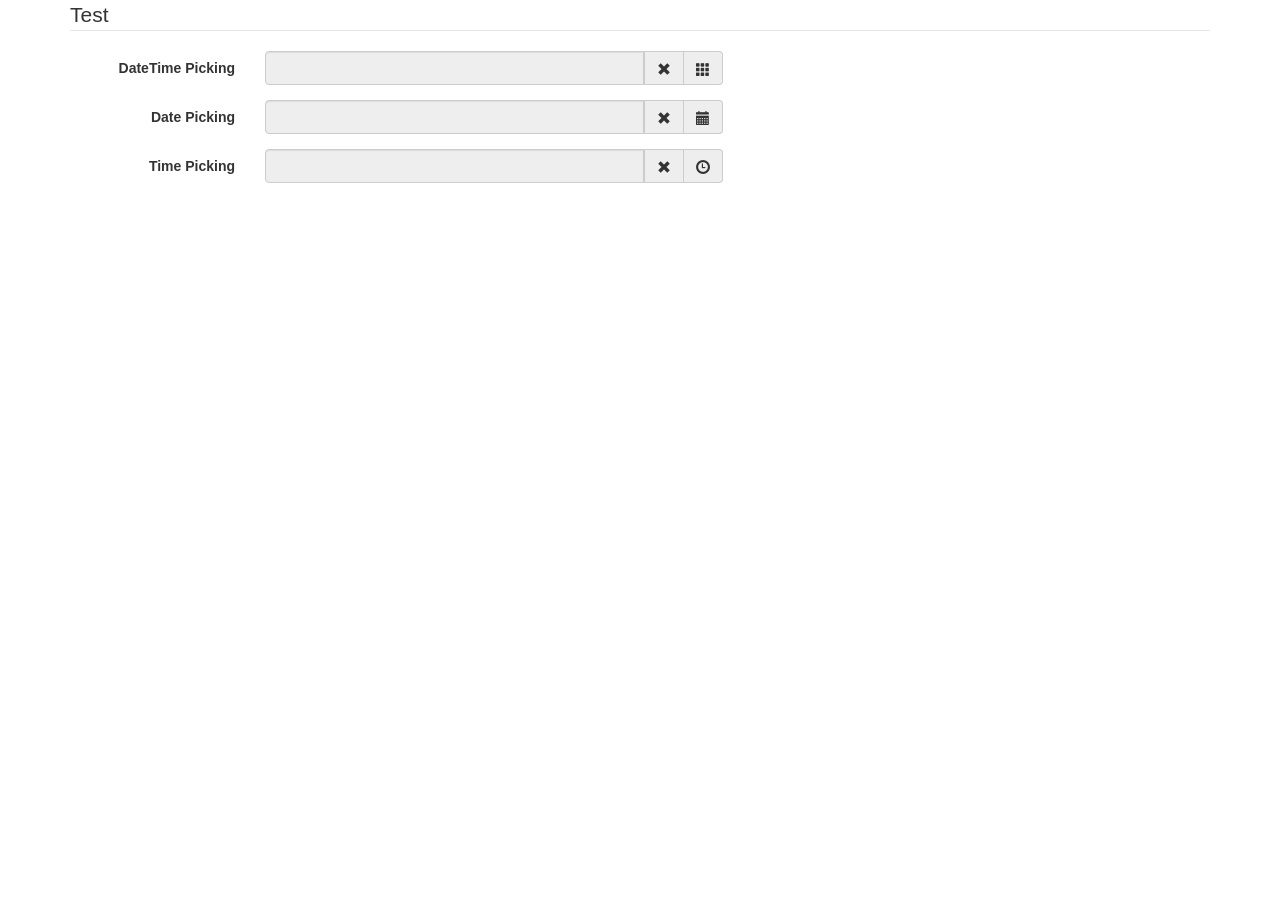
<file: SERVER/sample in bootstrap v3/index.html>
<!DOCTYPE html>
<html>
<head>
    <title></title>
    <link href="./bootstrap/css/bootstrap.min.css" rel="stylesheet" media="screen">
    <link href="../css/bootstrap-datetimepicker.min.css" rel="stylesheet" media="screen">
</head>

<body>
<div class="container">
    <form action="" class="form-horizontal"  role="form">
        <fieldset>
            <legend>Test</legend>
            <div class="form-group">
                <label for="dtp_input1" class="col-md-2 control-label">DateTime Picking</label>
                <div class="input-group date form_datetime col-md-5" data-date="1979-09-16T05:25:07Z" data-date-format="dd MM yyyy - HH:ii p" data-link-field="dtp_input1">
                    <input class="form-control" size="16" type="text" value="" readonly>
                    <span class="input-group-addon"><span class="glyphicon glyphicon-remove"></span></span>
					<span class="input-group-addon"><span class="glyphicon glyphicon-th"></span></span>
                </div>
				<input type="hidden" id="dtp_input1" value="" /><br/>
            </div>
			<div class="form-group">
                <label for="dtp_input2" class="col-md-2 control-label">Date Picking</label>
                <div class="input-group date form_date col-md-5" data-date="" data-date-format="dd MM yyyy" data-link-field="dtp_input2" data-link-format="yyyy-mm-dd">
                    <input class="form-control" size="16" type="text" value="" readonly>
                    <span class="input-group-addon"><span class="glyphicon glyphicon-remove"></span></span>
					<span class="input-group-addon"><span class="glyphicon glyphicon-calendar"></span></span>
                </div>
				<input type="hidden" id="dtp_input2" value="" /><br/>
            </div>
			<div class="form-group">
                <label for="dtp_input3" class="col-md-2 control-label">Time Picking</label>
                <div class="input-group date form_time col-md-5" data-date="" data-date-format="hh:ii" data-link-field="dtp_input3" data-link-format="hh:ii">
                    <input class="form-control" size="16" type="text" value="" readonly>
                    <span class="input-group-addon"><span class="glyphicon glyphicon-remove"></span></span>
					<span class="input-group-addon"><span class="glyphicon glyphicon-time"></span></span>
                </div>
				<input type="hidden" id="dtp_input3" value="" /><br/>
            </div>
        </fieldset>
    </form>
</div>

<script type="text/javascript" src="./jquery/jquery-1.8.3.min.js" charset="UTF-8"></script>
<script type="text/javascript" src="./bootstrap/js/bootstrap.min.js"></script>
<script type="text/javascript" src="../js/bootstrap-datetimepicker.js" charset="UTF-8"></script>
<script type="text/javascript" src="../js/locales/bootstrap-datetimepicker.fr.js" charset="UTF-8"></script>
<script type="text/javascript">
    $('.form_datetime').datetimepicker({
        //language:  'fr',
        weekStart: 1,
        todayBtn:  1,
		autoclose: 1,
		todayHighlight: 1,
		startView: 2,
		forceParse: 0,
        showMeridian: 1
    });
	$('.form_date').datetimepicker({
        language:  'fr',
        weekStart: 1,
        todayBtn:  1,
		autoclose: 1,
		todayHighlight: 1,
		startView: 2,
		minView: 2,
		forceParse: 0
    });
	$('.form_time').datetimepicker({
        language:  'fr',
        weekStart: 1,
        todayBtn:  1,
		autoclose: 1,
		todayHighlight: 1,
		startView: 1,
		minView: 0,
		maxView: 1,
		forceParse: 0
    });
</script>

</body>
</html>
</file>
